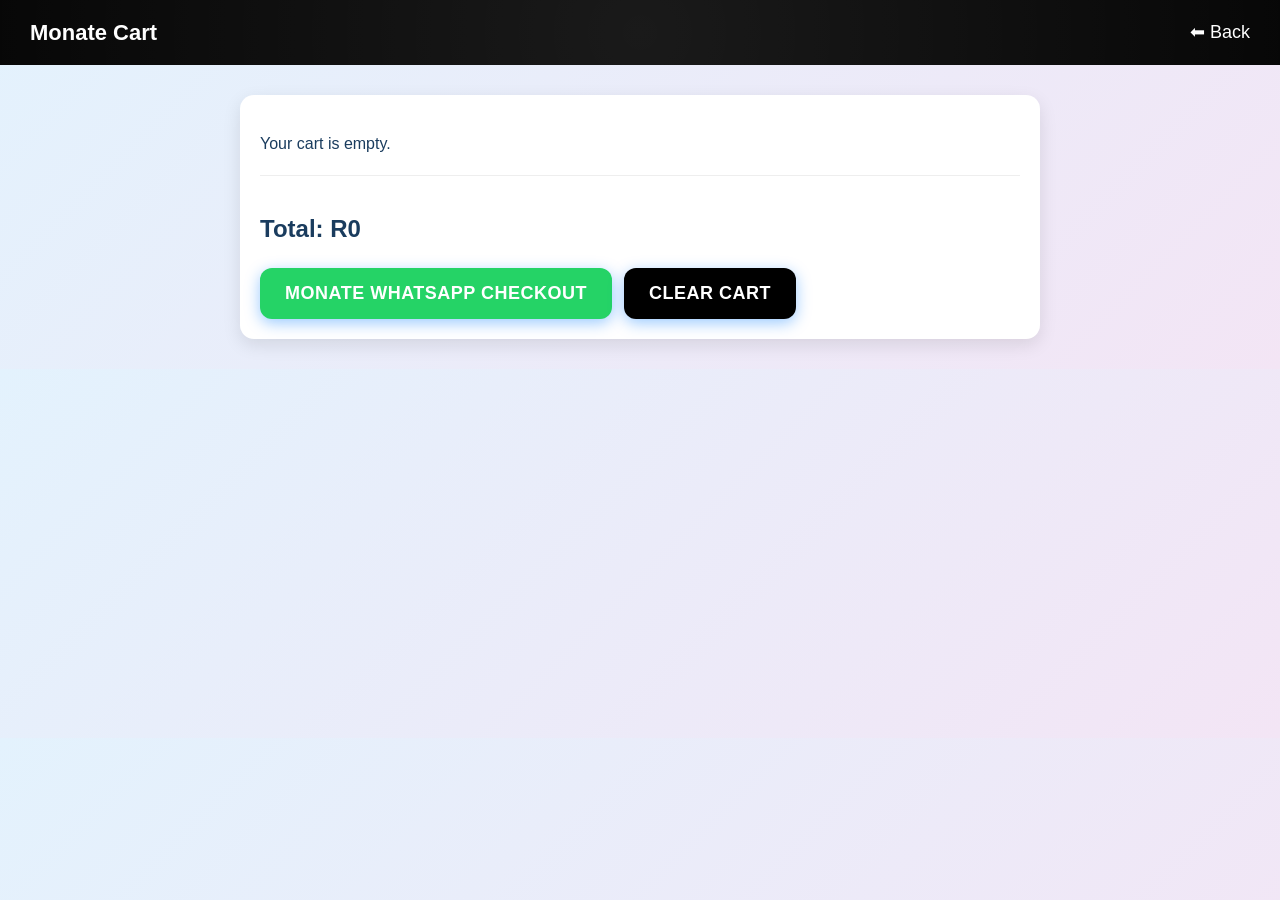
<file: cart.html>
<!DOCTYPE html>
<html lang="en">
<head>
  <meta charset="UTF-8" />
<title>Your Cart - Monate</title>
  <meta name="viewport" content="width=device-width, initial-scale=1.0" />
  <link rel="stylesheet" href="style.css" />
</head>
<body>

<header class="header">
<h1>Monate Cart</h1>
  <a href="#" class="cart back-btn" onclick="goBack(); return false;">⬅ Back</a>
</header>


<div class="cart-container">
  <div id="cart-items"></div>

  <div class="cart-summary">
    <h2>Total: <span id="cart-total">R0</span></h2>

    <div class="cart-actions">
<button class="checkout-btn" onclick="checkoutWhatsApp()">
        Monate WhatsApp Checkout
      </button>

      <button class="clear-btn" onclick="clearCart()">
        Clear Cart
      </button>
    </div>
  </div>
</div>

<script src="script.js"></script>
</body>
</html>
</file>
<file: style.css>
/* Base */
* { box-sizing: border-box; }

body {
  font-family: 'Segoe UI', Tahoma, Geneva, Verdana, sans-serif;
  background: linear-gradient(135deg, #E3F2FD 0%, #F3E5F5 100%);
  margin: 0;
  color: #1a3c5e;
  line-height: 1.6;
}

.container {
  max-width: 1000px;
  margin: 0 auto;
  padding: 0 16px;
}

.navbar {
  background: linear-gradient(135deg, #007BFF 0%, #0056b3 100%);
  padding: 1.2rem 0;
  position: sticky;
  top: 0;
  z-index: 100;
  box-shadow: 0 4px 20px rgba(0,123,255,0.3);
}

.nav-container {
  max-width: 1000px;
  margin: 0 auto;
  padding: 0 16px;
  display: flex;
  justify-content: space-between;
  align-items: center;
}

.nav-logo {
  color: white;
  text-decoration: none;
  font-size: 1.8rem;
  font-weight: 800;
  letter-spacing: 1px;
  text-shadow: 0 2px 4px rgba(0,0,0,0.3);
}

.nav-links {
  display: flex;
  gap: 2rem;
}

.nav-links a {
  color: white;
  text-decoration: none;
  transition: color 0.2s;
}

.nav-links a:hover {
  color: #ff4081;
}

#cart-count-nav {
  background: #ff4081;
  color: white;
  padding: 2px 6px;
  border-radius: 10px;
  font-size: 0.8rem;
}

.about {
  background: rgba(255,255,255,0.95);
  padding: 5rem 0;
  text-align: center;
  backdrop-filter: blur(10px);
}

.about h2 {
  font-size: 2.5rem;
  margin-bottom: 1rem;
}

.about p {
  font-size: 1.2rem;
  max-width: 600px;
  margin: 0 auto;
  line-height: 1.6;
}

.header {
  text-align: center;
  padding: 6rem 2rem;
  background: linear-gradient(135deg, #007BFF 0%, #00C6FF 50%, #4DD0E1 100%);
  color: white;
  position: relative;
  overflow: hidden;
}

.header::before {
  content: '';
  position: absolute;
  top: -50%;
  left: -50%;
  width: 200%;
  height: 200%;
  background: radial-gradient(circle, rgba(255,255,255,0.1) 0%, transparent 70%);
  animation: float 6s ease-in-out infinite;
}

@keyframes float {
  0%, 100% { transform: translateY(0px) rotate(0deg); }
  50% { transform: translateY(-20px) rotate(180deg); }
}

.header p {
  font-size: 1.3rem;
  opacity: 0.9;
  margin-top: 0.5rem;
}

.footer {
  background: #111;
  color: white;
  padding: 2rem 0;
  text-align: center;
  margin-top: 4rem;
}

.footer a {
  color: #ff4081;
}

/* Header */
.header {
  position: sticky;
  top: 0;
  z-index: 10;
  display: flex;
  justify-content: space-between;
  align-items: center;
  background: #000;
  color: #fff;
  padding: 15px 30px;
}

.header h1 {
  margin: 0;
  font-size: 22px;
}

.cart {
  color: #fff;
  text-decoration: none;
  font-size: 18px;
  display: flex;
  align-items: center;
  gap: 8px;
}

#cart-count {
  background: #ff4081;
  color: #fff;
  font-weight: bold;
  padding: 2px 8px;
  border-radius: 999px;
  font-size: 14px;
}

/* Products */
.products {
  max-width: 1000px;
  margin: 30px auto;
  padding: 0 16px;
}

.product-card {
  display: flex;
  background: rgba(255,255,255,0.95);
  margin-bottom: 40px;
  border-radius: 24px;
  box-shadow: 0 20px 40px rgba(0,123,255,0.15);
  overflow: hidden;
  transition: all 0.3s cubic-bezier(0.4, 0, 0.2, 1);
  border: 1px solid rgba(255,255,255,0.2);
  backdrop-filter: blur(10px);
}

.product-card:hover {
  transform: translateY(-10px) scale(1.02);
  box-shadow: 0 30px 60px rgba(0,123,255,0.25);
}

.product-card img {
  width: 320px;
  height: 100%;
  object-fit: cover;
  display: block;
}

.product-details {
  padding: 25px;
  flex: 1;
}

.category {
  margin: 0 0 10px;
  color: #666;
  font-size: 14px;
}

.price {
  margin: 0 0 12px;
  font-size: 22px;
  font-weight: bold;
}

/* Form controls */
select {
  width: 160px;
  padding: 10px;
  margin: 10px 0 14px;
  border-radius: 10px;
  border: 1px solid #ddd;
  background: #fafafa;
  outline: none;
}

select:focus { border-color: #ff4081; }

/* Buttons */
button {
  background: linear-gradient(135deg, #007BFF, #0056b3);
  color: #fff;
  border: none;
  padding: 14px 24px;
  border-radius: 50px;
  cursor: pointer;
  font-weight: 600;
  font-size: 1rem;
  transition: all 0.3s cubic-bezier(0.4, 0, 0.2, 1);
  box-shadow: 0 4px 15px rgba(0,123,255,0.4);
  text-transform: uppercase;
  letter-spacing: 0.5px;
}

button:hover {
  transform: translateY(-2px);
  box-shadow: 0 8px 25px rgba(0,123,255,0.6);
}

/* Buy Now Button */
.buy-now-btn {
  background: #25D366;
  color: #fff;
  border: none;
  padding: 12px 20px;
  border-radius: 10px;
  cursor: pointer;
  font-weight: 700;
  transition: transform 0.15s ease, background 0.15s ease;
}

.buy-now-btn:hover {
  background: #128C7E;
  transform: scale(1.02);
}

/* Cart Page */
.cart-container {
  max-width: 800px;
  margin: 30px auto;
  background: #fff;
  padding: 20px;
  border-radius: 14px;
  box-shadow: 0 6px 18px rgba(0,0,0,0.10);
}

.cart-item {
  display: flex;
  align-items: center;
  gap: 16px;
  margin-bottom: 15px;
  border-bottom: 1px solid #eee;
  padding-bottom: 10px;
}

.cart-item img {
  width: 100px;
  height: 100px;
  object-fit: cover;
  border-radius: 10px;
}

.cart-summary {
  margin-top: 18px;
  padding-top: 14px;
  border-top: 1px solid #eee;
}

.cart-actions {
  display: flex;
  gap: 12px;
  flex-wrap: wrap;
}
/* Back button animation */
.back-btn {
  position: relative;
  overflow: hidden;
  transition: transform 0.2s ease, opacity 0.2s ease;
}

/* Hover: slide slightly left */
.back-btn:hover {
  transform: translateX(-6px);
  opacity: 0.85;
}

/* Click: press effect */
.back-btn:active {
  transform: translateX(-6px) scale(0.94);
}

/* Optional arrow wiggle on hover */
.back-btn::before {
  content: "⬅";
  position: absolute;
  left: -22px;
  opacity: 0;
  transition: opacity 0.2s ease, left 0.2s ease;
}

.back-btn:hover::before {
  left: -16px;
  opacity: 1;
}


/* Checkout */
.checkout-btn {
  background: #25D366;
  color: #fff;
  border: none;
  padding: 15px 25px;
  font-size: 18px;
  border-radius: 12px;
  cursor: pointer;
  font-weight: bold;
  transition: transform 0.15s ease, filter 0.15s ease;
}

.checkout-btn:hover {
  transform: translateY(-2px);
  filter: brightness(0.95);
}

.clear-btn {
  background: #000;
  color: #fff;
  border: none;
  padding: 15px 25px;
  font-size: 18px;
  border-radius: 12px;
  cursor: pointer;
  font-weight: bold;
}

.clear-btn:hover { background: #ff4081; }

/* Payment */
.payment-options {
  margin: 20px 0;
}

.payment-options label {
  display: block;
  margin: 10px 0;
  font-weight: bold;
}

.payment-form {
  margin: 20px 0;
  padding: 20px;
  background: #f9f9f9;
  border-radius: 10px;
}

.payment-form input {
  width: 100%;
  padding: 10px;
  margin: 10px 0;
  border: 1px solid #ddd;
  border-radius: 5px;
  box-sizing: border-box;
}

/* WhatsApp floating */
.whatsapp {
  position: fixed;
  bottom: 20px;
  right: 20px;
  background: #25D366;
  color: #fff;
  font-size: 26px;
  padding: 12px 15px;
  border-radius: 50%;
  text-decoration: none;
  box-shadow: 0 8px 18px rgba(0,0,0,0.25);
  transition: transform 0.15s ease, filter 0.15s ease;
}

.whatsapp:hover {
  transform: scale(1.08);
  filter: brightness(0.95);
}

/* Mobile */
@media (max-width: 768px) {
  .header { padding: 14px 16px; }

  .product-card { flex-direction: column; }

  .product-card img {
    width: 100%;
    height: 260px;
  }

  select, button { width: 100%; }

  .cart-actions button { width: 100%; }
}
</file>
